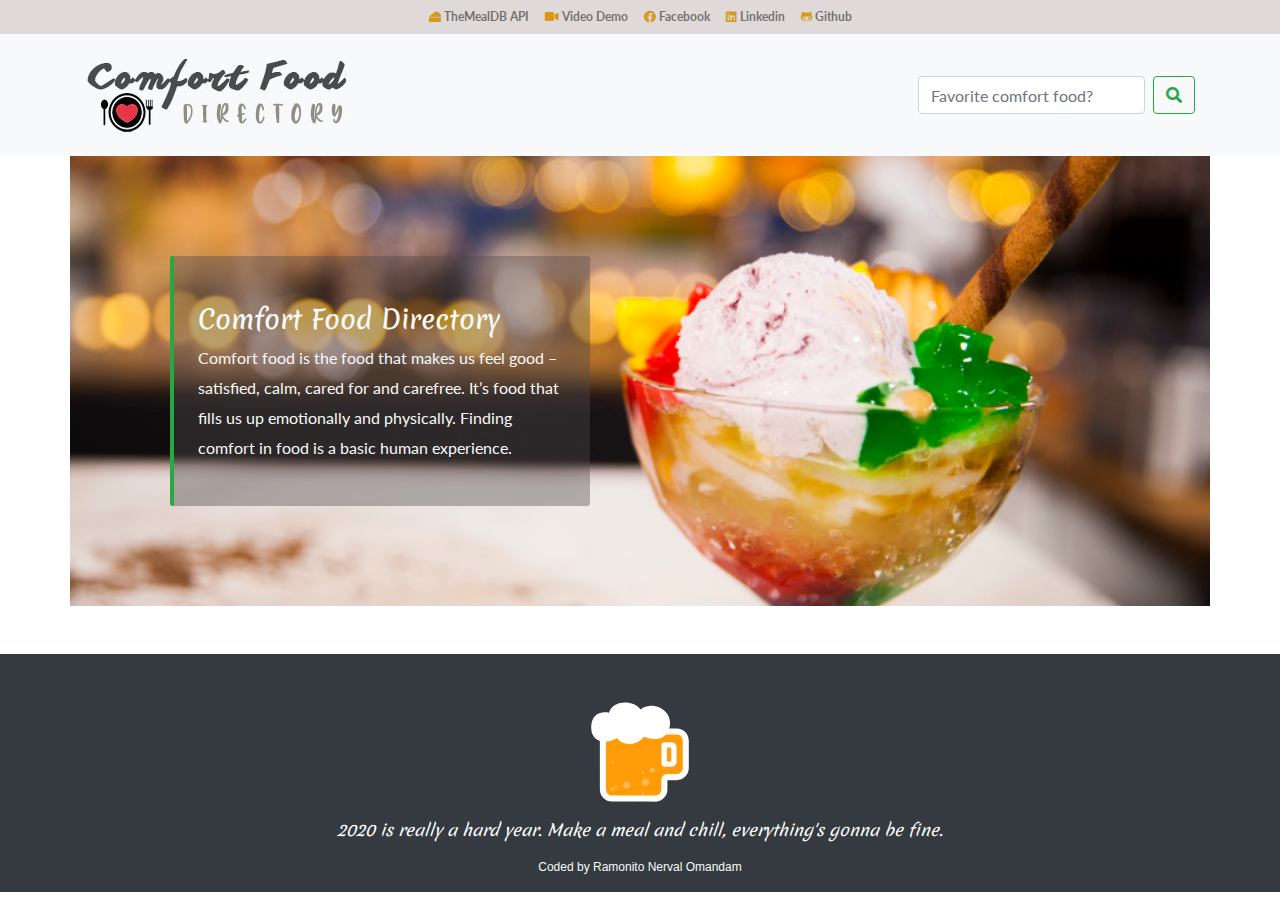
<file: index.html>
<!doctype html>
<html lang="en">
  <head>
    <!-- Required meta tags -->
    <meta charset="utf-8">
    <meta name="viewport" content="width=device-width, initial-scale=1, shrink-to-fit=no">

    <!-- Custom CSS -->
    <link rel="stylesheet" href="css/style.css">

    <!-- Favicon -->
    <link rel="icon" type="image/png" href="img/favicon.png" />

    <!-- FontAwesome -->
    <link rel="stylesheet" href="https://cdnjs.cloudflare.com/ajax/libs/font-awesome/5.14.0/css/all.min.css">

    <!-- Google Fonts -->
    <link href="https://fonts.googleapis.com/css2?family=Lato&family=Merienda:wght@700&display=swap" rel="stylesheet">

    <!-- Bootstrap CSS -->
    <link rel="stylesheet" href="https://stackpath.bootstrapcdn.com/bootstrap/4.5.2/css/bootstrap.min.css" integrity="sha384-JcKb8q3iqJ61gNV9KGb8thSsNjpSL0n8PARn9HuZOnIxN0hoP+VmmDGMN5t9UJ0Z" crossorigin="anonymous">

    <title>Comfort Food Directory | Food is the best comforter!</title>
  </head>
  <body>

    <div class="nav-wrapper lato">
      <div class="container-fluid top-most-nav fs-12 fw-700">
        <div class="container-xl mx-auto">
            <nav class="navbar navbar-expand-sm navbar-light">
              <button class="navbar-toggler mx-auto" type="button" data-toggle="collapse" data-target="#navbarNav">
                  <span class="navbar-toggler-icon"></span>
              </button>
              <div class="collapse navbar-collapse" id="navbarNav">
                <ul class="navbar-nav mx-auto">
                  <li class="nav-item inline-block">
                    <a class="nav-link" target="_blank" href="https://www.themealdb.com/"><i class="fas fa-cheese"></i> TheMealDB API</a>
                  </li>
                  <li class="nav-item">
                    <a class="nav-link" target="_blank" href="demo-video-comfort-food-directory/comfort-food-directory.html"><i class="fas fa-video"></i> Video Demo</a>
                  </li>
                  <li class="nav-item">
                    <a class="nav-link" target="_blank" href="https://fb.com/ramonito.omandam"><i class="fab fa-facebook"></i> Facebook</a>
                  </li>
                  <li class="nav-item">
                    <a class="nav-link" target="_blank" href="https://www.linkedin.com/in/ramonitoomandam/"><i class="fab fa-linkedin"></i> Linkedin</a>
                  </li>
                  <li class="nav-item">
                    <a class="nav-link" target="_blank" href="https://github.com/ramonice/comfort-food-directory.git"><i class="fab fa-github-alt"></i> Github</a>
                  </li>
                </ul>
              </div>
            </nav>
        </div>
      </div>

      <div class="container-fluid bg-light lato">
        <div class="container-xl mx-auto">
          <nav class="navbar py-3 navbar-light bg-light d-flex justify-content-center justify-content-md-between">
            <a class="navbar-brand"><img src="img/logo.jpg" class="img-fluid" alt="comfort-food-directory"></a>
            <form action="" class="form-inline" id="submit">
              <input class="form-control mr-0 mr-sm-2" type="text" id="search" placeholder="Favorite comfort food?" aria-label="Search">
              <button class="btn btn-outline-success my-2 my-sm-0 mx-auto mx-sm-0" type="submit"><i class="fas fa-search"></i></button>
            </form>
          </nav>
        </div>
      </div>
    </div>
    
    <div class="container-xl mx-auto lato">  

      <div class="row hero d-flex align-items-center text-light">
        <div class="site-intro px-0 px-sm-4 pt-0 pt-sm-5">
          <h1 class="fs-26 merienda">Comfort Food Directory</h1>
          <p class="lh-30">Comfort food is the food that makes us feel good – satisfied, calm, cared for and carefree. 
            It’s food that fills us up emotionally and physically. Finding comfort in food is a basic human experience.</p>
        </div>
      </div><!-- hero -->

    </div><!-- container-xl mx-auto -->

    <div class="container-fluid">

      <div class="w-100 text-center" id="result-heading"></div>

    </div>

    <div class="container-fluid">
      <div class="container-xl mx-auto">
        <div class="row"> 

          <div id="meals" class="meals d-flex justify-content-center flex-wrap"></div>
  
        </div><!-- row -->
      </div>
    </div>

    <div class="modal fade mt-300 lato" id="mealInfo" tabindex="-1" aria-labelledby="exampleModalLabel" aria-hidden="true">
      <div class="modal-dialog">
        <div class="modal-content">

          <div id="single-meal"></div>

          <div class="modal-footer">
            <button type="button" class="btn btn-secondary" data-dismiss="modal">Close</button>
          </div>
        </div>
      </div>
    </div>

    <div class="container-fluid mt-5 bg-dark">
      <div class="container-xl mx-auto">
        <div class="row pt-5 pb-2"><img class="mx-auto mb-2" src="img/animated-beer.svg" alt=""></div> 
        <div class="row"><p class="merienda text-white mx-auto text-center font-italic">2020 is really a hard year. Make a meal and chill, everything's gonna be fine.</p></div>
        <div class="row"><p class="mx-auto text-light fs-12">Coded by Ramonito Nerval Omandam</p></div>
      </div>
    </div>

    <!-- Custom JS -->
    <script src="js/main.js"></script>

    <!-- Optional JavaScript -->
    <!-- jQuery first, then Popper.js, then Bootstrap JS -->
    <script src="https://code.jquery.com/jquery-3.5.1.slim.min.js" integrity="sha384-DfXdz2htPH0lsSSs5nCTpuj/zy4C+OGpamoFVy38MVBnE+IbbVYUew+OrCXaRkfj" crossorigin="anonymous"></script>
    <script src="https://cdn.jsdelivr.net/npm/popper.js@1.16.1/dist/umd/popper.min.js" integrity="sha384-9/reFTGAW83EW2RDu2S0VKaIzap3H66lZH81PoYlFhbGU+6BZp6G7niu735Sk7lN" crossorigin="anonymous"></script>
    <script src="https://stackpath.bootstrapcdn.com/bootstrap/4.5.2/js/bootstrap.min.js" integrity="sha384-B4gt1jrGC7Jh4AgTPSdUtOBvfO8shuf57BaghqFfPlYxofvL8/KUEfYiJOMMV+rV" crossorigin="anonymous"></script>
  </body>
</html>
</file>
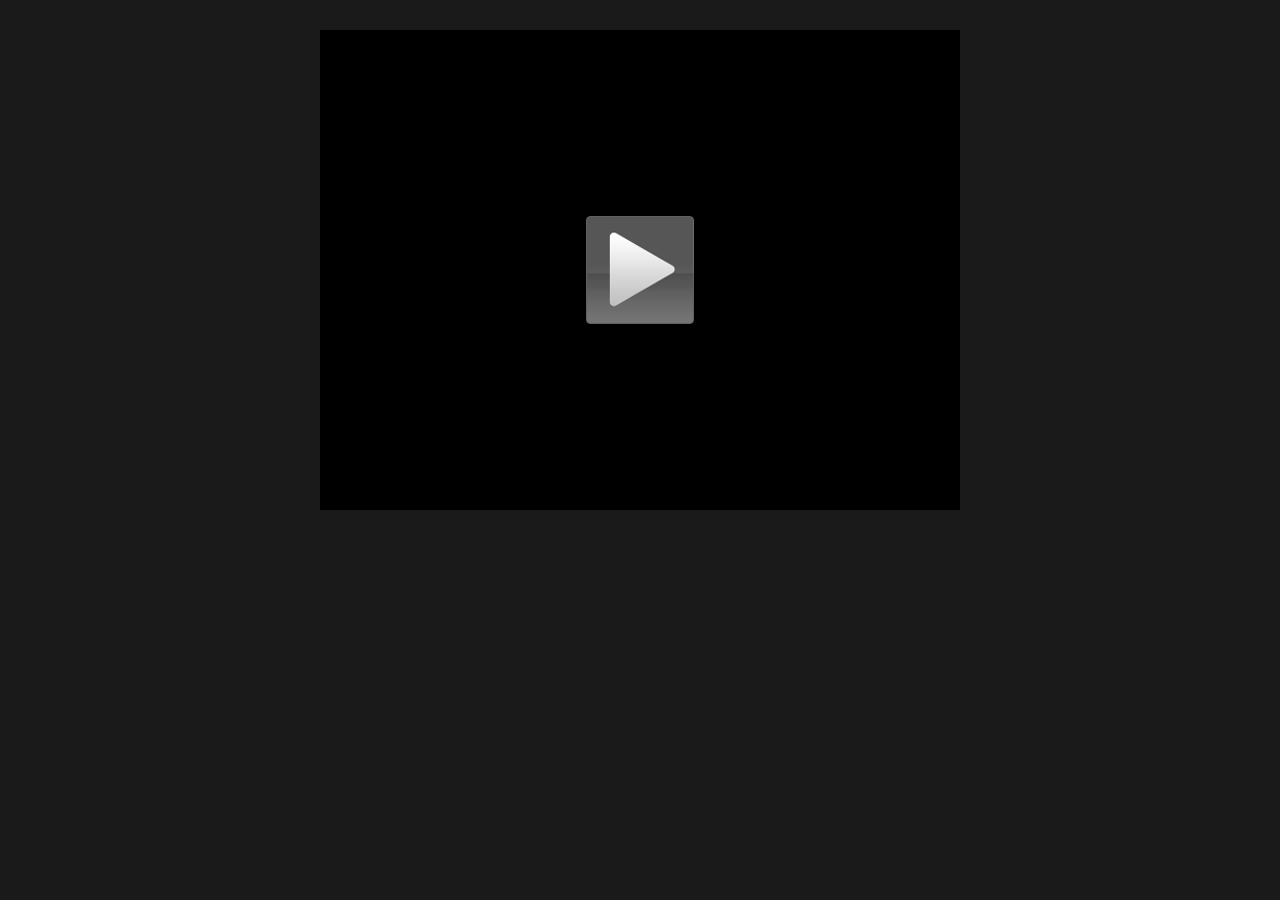
<file: demo-video-comfort-food-directory/comfort-food-directory.html>
<!DOCTYPE HTML>
<html>
<head>
<!-- Favicon -->
<link rel="icon" type="image/png" href="../img/favicon.png" />
<meta name="google" value="notranslate" /> 
<meta http-equiv="Content-Type" content="text/html; charset=utf-8" />
<meta http-equiv="X-UA-Compatible" content="IE=edge,chrome=1">
<title>Comfort Food Directory | Food is the best comforter!</title>

<style>
html, body {
	margin: 0px;
	padding: 0px;
	font-family:Verdana, Geneva, sans-serif;
	background-color: #1a1a1a;
	text-align: center;
	width: 100%;
    height: 100%; 
}

</style>

<link href="comfort-food-directory_embed.css" rel="stylesheet" type="text/css">
</head>
<body>
<iframe class="tscplayer_inline" id="embeddedSmartPlayerInstance" src="comfort-food-directory_player.html?embedIFrameId=embeddedSmartPlayerInstance" scrolling="no" frameborder="0" webkitAllowFullScreen mozallowfullscreen allowFullScreen></iframe>

</body>
</html>
</file>
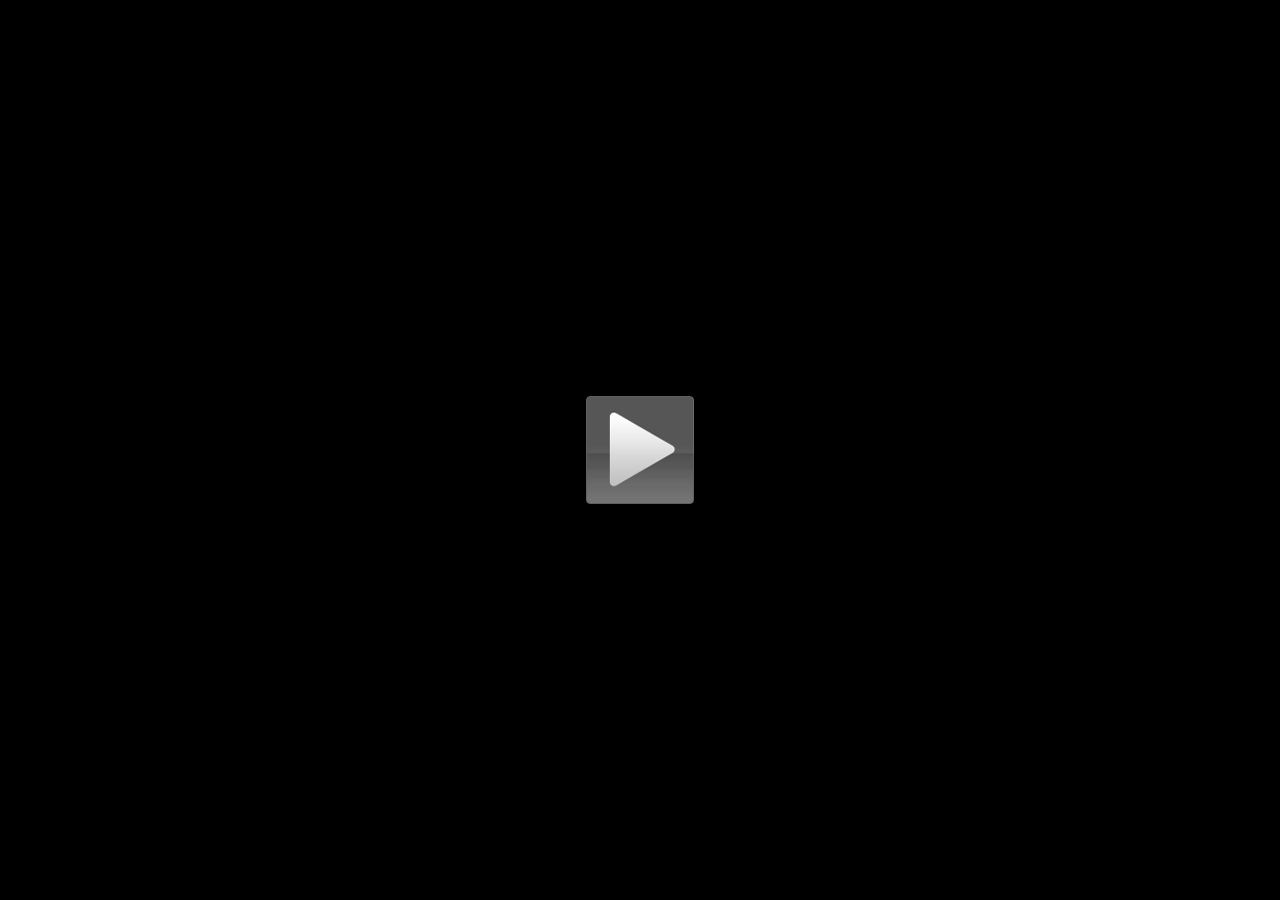
<file: demo-video-comfort-food-directory/comfort-food-directory_player.html>
<!DOCTYPE html>
<!-- saved from url=(0014)about:internet -->
<html>
<head>
<meta name="google" value="notranslate" /> 
<meta http-equiv="Content-Type" content="text/html; charset=utf-8" />
<meta name="viewport" content="width=device-width, initial-scale=1" />
<meta http-equiv="X-UA-Compatible" content="IE=edge,chrome=1">
<title></title>
    <link href='https://fonts.googleapis.com/css?family=Quicksand|Actor' rel='stylesheet' type='text/css'>
<link href="skins/overlay/techsmith-smart-player.min.css" rel="stylesheet" type="text/css" />

<style>
html, body {
	background-color: #1a1a1a;
}
</style>
</head>
<body>

<div id="tscVideoContent">
    <img width="32px" height="32px" style="position: absolute; top: 50%; left: 50%; margin: -16px 0 0 -16px"
         src="[data-uri]">
</div>

<script src="scripts/config_xml.js"></script>
<script type="text/javascript">
    (function (window) {
        function setup(TSC) {
            TSC.playerConfiguration.setFlashPlayerSwf("comfort-food-directory_controller.swf");
             TSC.playerConfiguration.addMediaSrc("comfort-food-directory.mp4");
             TSC.playerConfiguration.setXMPSrc("comfort-food-directory_config.xml");
             
             TSC.playerConfiguration.setAutoHideControls(true);
             TSC.playerConfiguration.setBackgroundColor("#000000");
             TSC.playerConfiguration.setCaptionsEnabled(false);
             TSC.playerConfiguration.setSidebarEnabled(false);
             
             TSC.playerConfiguration.setAutoPlayMedia(false);
             TSC.playerConfiguration.setPosterImageSrc("comfort-food-directory_First_Frame.png");
             TSC.playerConfiguration.setIsSearchable(true);
             TSC.playerConfiguration.setEndActionType("stop");
             TSC.playerConfiguration.setEndActionParam("true");
             TSC.playerConfiguration.setAllowRewind(-1);
             

             TSC.localizationStrings.setLanguage(TSC.languageCodes.ENGLISH);
			 
			 // Uncomment to turn full frame mode on
             //TSC.playerConfiguration.setDisableFullframeMode(false);

             // Uncomment to set custom skin for Flash
             //TSC.playerConfiguration.setConfigurationSrc("skins/configuration_present.xml");

             // Use Fathom service
             //TSC.playerConfiguration.setFathomId("666850b8c609432d8c465dbaab3702a7");

             // Uncomment to see hotspot shapes
             //TSC.playerConfiguration.setDebugHotspot(true);

            // Uncomment to force flash player
            //TSC.playerConfiguration.setForceFlashPlayer(true);

            TSC.mediaPlayer.init("#tscVideoContent");
        }

        function loadScript(e,t){if(!e||!(typeof e==="string")){return}var n=document.createElement("script");if(typeof document.attachEvent==="object"){n.onreadystatechange=function(){if(n.readyState==="complete"||n.readyState==="loaded"){if(t){t()}}}}else{n.onload=function(){if(t){t()}}}n.src=e;document.getElementsByTagName("head")[0].appendChild(n)}

        loadScript('scripts/techsmith-smart-player.min.js', function() {
            setup(window["TSC"]);
        });
    }(window));
</script>
</body>
</html>
</file>
<file: css/style.css>
:root {
  /* colors */
  --dalandan: #d69a18;
  --green: #67bd62;
  --dark-white: #dfd9d9;
  --lato: 'Lato', sans-serif;
  --merienda: 'Merienda', cursive;
}

/* #region general */
.lato { font-family: 'Lato', sans-serif; }
.merienda { font-family: 'Merienda', cursive; }

.bg-dark-white { background-color: var(--dark-white); }

.fs-12 { font-size: 12px; }
.fs-14 { font-size: 14px; }
.fs-26 { font-size: 26px; }

.lh-30 { line-height: 30px; }

.fw-700 { font-weight: 700; }

.mt-300 { margin-top: 150px; }

.container-fluid { padding-left: 0 !important; padding-right: 0 !important; }
/* #endregion general */

/* #region navbars */
.top-most-nav { background-color: var(--dark-white); }
.top-most-nav i { color: var(--dalandan); }
.nav-wrapper { position: sticky; top: 0px; z-index: 9999; }
.navbar-brand { margin-right: 0 !important; }
.navbar { padding: 0 !important; }
/* #endregion navbars */

/* #region hero */
.hero {
  height: 450px;
  background-image: url('../img/hero-halox2.jpg');
  background-size: cover;
  background-position: center;
  background-repeat: no-repeat;
}

.site-intro {
  height: 250px;
  width: 420px;
  background-color: rgba(80, 74, 75, 0.4);
  margin-left: 100px;
  border-left: solid 4px var(--green);
  border-radius: 3px;
}
/* #endregion hero */

/* region Search Meal */
.meal {
  cursor: pointer;
  position: relative;
  height: 180px;
  width: 180px;
  text-align: center;
}

.meal img {
  width: 100%;
  height: 100%;
  border: 4px #fff solid;
  border-radius: 2px;
}

.meal-info {
  color: #fff;
  position: absolute;
  top: 0;
  left: 0;
  height: 100%;
  width: 100%;
  background: rgba(0,0,0,0.3);
  display: flex;
  align-items: center;
  justify-content: center;
  transition: opacity 0.2s ease-in;
  opacity: 0;
}

.meal:hover .meal-info {
  opacity: 1;
}
/* endregion Search Meal */

/* #region media queries */
@media (max-width: 624px) {
  .site-intro {
    width: 100%;
    max-height: 400px;
    margin: 10px;
    text-align: center;
    background-color: rgba(80, 74, 75, 0.6);
    padding-top: 0 !important;
  }
  .site-intro p {
    line-height: 25px;
  }
  .modal {
    margin-top: 280px;
  }
}
/* #endregion media queries */
</file>
<file: demo-video-comfort-food-directory/comfort-food-directory_embed.css>
@charset "utf-8";

#tsc_player {
   z-index: 9999;	
}

.tscplayer_inline {
	position:static;
	margin: 30px;
	width: 640px;
	height: 480px;
	z-index:auto;
}

.tscplayer_fullframe {
	position:absolute;
	top: 0px;
	left: 0px;
	margin: 0px;
	padding: 0px;
	z-index: 9999;	
}

@media screen and (max-width: 640px) {
    .tscplayer_inline {
	width: 100%;
    }
}
</file>
<file: demo-video-comfort-food-directory/skins/overlay/techsmith-smart-player.min.css>
html{color:#000}body,div,dl,dt,dd,ul,ol,li,h1,h2,h3,h4,h5,h6,pre,code,form,fieldset,legend,input,textarea,p,blockquote,th,td{margin:0;padding:0}table{border-collapse:collapse;border-spacing:0}fieldset,img{border:0}address,caption,cite,code,dfn,em,strong,th,var{font-style:normal;font-weight:400}li{list-style:none}caption,th{text-align:left}h1,h2,h3,h4,h5,h6{font-size:100%;font-weight:400}q:before,q:after{content:''}abbr,acronym{border:0;font-variant:normal}sup{vertical-align:text-top}sub{vertical-align:text-bottom}input,textarea,select{font-family:inherit;font-size:inherit;font-weight:inherit}input,textarea,select{*font-size:100%}legend{color:#000}body{font:13px/1.231 arial,helvetica,clean,sans-serif;*font-size:small;*font:x-small}table{font-size:inherit;font:100%}pre,code,kbd,samp,tt{font-family:monospace;*font-size:108%;line-height:100%}h1{font-size:138.5%}h2{font-size:123.1%}h3{font-size:108%}h1,h2,h3{margin:1em 0}h1,h2,h3,h4,h5,h6,strong{font-weight:700}abbr,acronym{border-bottom:1px dotted #000;cursor:help}em{font-style:italic}blockquote,ul,ol,dl{margin:1em}ol,ul,dl{margin-left:2em}ol li{list-style:decimal outside}ul li{list-style:disc outside}dl dd{margin-left:1em}th,td{border:0;padding:.5em}th{font-weight:700;text-align:center}caption{margin-bottom:.5em;text-align:center}p,fieldset,table,pre{margin:0}input[type=text],input[type=password],textarea{width:12.25em;*width:11.9em}html,body{height:100%}html,body,form,fieldset,p,div,h1,h2,h3,h4,h5,h6{-webkit-text-size-adjust:none}body{margin:0;padding:0;overflow:hidden;background-color:#000;-ms-touch-action:none;touch-action:none}object:focus{outline:0}#tscVideoContent{width:100%;height:100%;padding:0;margin:0;overflow:hidden}#tscVideoContent video{width:100%;height:100%}#videoWrapper{width:100%;height:100%}#videoDiv{width:100%;height:100%}#hotspotContainer,#hotspotContainerDebug{position:absolute}#alertDialog{display:none;position:absolute;text-align:center;z-index:12;padding:15px;color:#434343;font-size:20px;top:30px;left:25%;right:25%;background-color:#fff;border:1px solid #bcbcbc}#alertDialog span{display:block;max-height:200px;overflow-y:auto}#alertDialog h4{font-size:16px;padding:5px 0;border-radius:20px;margin-top:14px;text-align:center;margin-left:auto;margin-right:auto;max-width:200px;color:#434343;background-color:#fff;border:1px solid #bcbcbc}.alertDialogClose{display:block;float:right}#tsc_io_container{position:absolute;z-index:12;width:100%;height:100%;top:45%;padding:0;margin:0;text-align:center;color:#fff}#tsc_io_message{margin-left:auto;margin-right:auto;padding:8px;background-color:rgba(0,0,0,.8);border-top-right-radius:12px;border-top-left-radius:12px;border-bottom-right-radius:12px;border-bottom-left-radius:12px;-moz-border-radius:12px;-webkit-border-radius:12px;max-width:300px}#tsc_io_message span{display:block}#tsc_io_container img{border:0;margin:10px 10px 0}.centeredImage{vertical-align:middle;text-align:center}#screenText{display:none}#speechText{display:none}#hotspots{position:absolute;width:100%;height:100%;top:0;left:0}#hotspots.hide{display:none}#hotspots area:focus,#hotspots area:active{outline:0}.hotspots_mapimg{position:absolute;width:100%;height:100%}#youtubePointerEventWorkaround{position:absolute;width:100%;height:100%;top:0}#youtubePointerEventWorkaround.hide{display:none}#caption{position:absolute;left:20px;right:20px}#caption p{display:inline-block;background-color:#000;font-family:Arial,Helvetica,sans-serif;color:#FFF;line-height:1.2}#caption.hide{display:none}#caption.caption_under_video{position:relative;bottom:0;left:0;right:0}.captionVAlignTop{top:20px}.captionVAlignBottom{bottom:54px}.captionHAlignLeft{text-align:left}.captionHAlignCenter{text-align:center}.captionHAlignRight{text-align:right}#videoClickToPlayLink,#videoClickToReplayLink{position:absolute;top:0;left:0;display:block;width:100%;height:100%;background-position:center center;background-repeat:no-repeat;background-size:100%;cursor:pointer}.noClickToPlayEvents{pointer-events:none}#videoClickToPlay,#videoClickToReplay{position:absolute;top:50%;left:50%}#markers{width:100%;height:100%}.foundSearchText{color:#40C6E2}.appplayer{position:relative;border-radius:5px;background-size:cover;z-index:1}.posterFade{background:rgba(0,0,0,.6);border-radius:5px;height:100%}.appplayer .content{text-align:center;z-index:2}.appplayer h2{color:#fff;font-weight:700;margin:50px 0 10px;text-shadow:0 0 2px #000;filter:dropshadow(color=#000000,offx=0,offy=0);z-index:2}.externalDefaultPlaybackContainer{position:relative;background-size:cover;z-index:1;background-color:#000;width:100%;height:100%}.externalLargePlayBtn{display:block;width:73px;height:73px;background:url([data-uri]) no-repeat;background-size:contain;cursor:pointer;z-index:2}.centerAbsoluteElement{position:absolute;top:50%;left:50%;-webkit-transform:translate(-50%,-50%);transform:translate(-50%,-50%)}.openVideoSmartPlayerContainer{display:-webkit-box;display:-webkit-flexbox;display:-webkit-flex;display:flex;-webkit-box-align:center;-webkit-flex-align:center;-webkit-align-items:center;align-items:center;height:100%;width:100%;z-index:9;-webkit-box-sizing:border-box;box-sizing:border-box}.openVideoSmartPlayerButton{text-align:center;display:block;border-radius:12px;padding:20px 10px 20px 60px;background:url([data-uri]) no-repeat;background-size:40px auto;background-position:10px center;background-color:#42474C;border:1px solid rgba(255,255,255,.2);color:#fff;font-size:16px;max-width:360px;margin:auto;-webkit-box-shadow:0 2px 6px 2px rgba(0,0,0,.2);box-shadow:0 2px 6px 2px rgba(0,0,0,.2);text-shadow:1px 1px 0 rgba(0,0,0,.8);cursor:pointer;webkit-user-select:none;-webkit-box-sizing:border-box;box-sizing:border-box}.appstoreBtn{display:block;width:91px;height:30px;background:url([data-uri]) no-repeat;background-size:contain;margin:auto;z-index:2}.appNativePlayBtn{position:absolute;left:25%;bottom:8px;display:block;width:50%;height:30px;background:url([data-uri]) center no-repeat;background-size:129px 38px;color:#fff;cursor:pointer;text-shadow:0 -1px 0 #000;filter:dropshadow(color=#000000,offx=0,offy=-1);font-size:.8em;font-weight:700;text-align:center;margin:0 auto;padding-top:8px;z-index:4}.appNativePlayBtnText{font-size:.9em;font-weight:700;text-align:center;padding-top:2px}.topBrdr,.btmBrdr{height:8px;width:100%}.topBrdr{border-radius:5px 5px 0 0;border-top:1px solid #ccc}.btmBrdr{position:absolute;bottom:0;left:0;z-index:3;border-radius:0 0 5px 5px;border-top:1px solid #888;border-bottom:1px solid #000}.topBrdrInner,.btmBrdrInner{width:100%;height:7px}.topBrdrInner{padding-bottom:1px;border-radius:4px 4px 0 0;background:-webkit-linear-gradient(top,rgba(116,115,115,1) 0,rgba(54,54,54,1) 100%);background:linear-gradient(top,rgba(116,115,115,1) 0,rgba(54,54,54,1) 100%)}.btmBrdrInner{position:absolute;bottom:0;left:0;z-index:3;padding-top:1px;border-radius:0 0 4px 4px;background:-webkit-linear-gradient(top,#474747 0,#333 100%);background:linear-gradient(top,#474747 0,#333 100%)}.fullSizePosterImgContainer{display:display;background-size:contain!important;background-position:center!important;background-repeat:no-repeat!important;width:100%;height:100%;background-color:#000!important}.sr-only{position:absolute;width:1px;height:1px;padding:0;margin:-1px;overflow:hidden;clip:rect(0,0,0,0);border:0}@media (max-width:320px){.openVideoSmartPlayerButton{width:260px;font-size:14px;background-position:15px center}}#imageWrapper{width:100%;height:100%;-webkit-transition:all .3s cubic-bezier(.16,.86,.74,.89)!important;-moz-transition:all .3s cubic-bezier(.16,.86,.74,.89)!important;-ms-transition:all .3s cubic-bezier(.16,.86,.74,.89)!important;-o-transition:all .3s cubic-bezier(.16,.86,.74,.89)!important;transition:all .3s cubic-bezier(.16,.86,.74,.89)!important}#imageDiv{max-width:100%;max-height:100%}.imageDiv-animation-style{-webkit-transition:all .3s cubic-bezier(.16,.86,.74,.89)!important;-moz-transition:all .3s cubic-bezier(.16,.86,.74,.89)!important;-ms-transition:all .3s cubic-bezier(.16,.86,.74,.89)!important;-o-transition:all .3s cubic-bezier(.16,.86,.74,.89)!important;transition:all .3s cubic-bezier(.16,.86,.74,.89)!important}#quizBar{display:none;z-index:11;width:100%;background:#005a8c;color:#fff;font-size:1.125rem;font-weight:300;font-family:museo sans,Arial,Helvetica,sans-serif;height:40px;line-height:40px;text-align:center;position:absolute;bottom:0;cursor:pointer;-webkit-user-select:none;-moz-user-select:none;-ms-user-select:none;-o-user-select:none;user-select:none}#controls{position:absolute;bottom:0;left:0;width:100%;overflow:visible;font-family:Helvetica,Arial,sans-serif;z-index:3}.hide #controls{display:none}#controls .controls_left{float:left;margin-right:-15px}#controls .controls_right{float:right;margin-left:-15px}#controls .control_button{display:block;float:left;padding:0;border-style:none;background-color:transparent;cursor:pointer}#controls .control_button:focus{outline:0}#controls .hide{display:none}#controls.caption_under_video{position:relative;bottom:0;left:0;right:0}#progress{overflow:hidden}#progress_box{overflow:hidden;padding:0 15px}#progress_scrubbar_track_left{float:left}#progress_scrubbar_track_right{float:right}#progress_scrubbar_track{position:relative;display:block;width:auto;cursor:pointer;touch-action:none}#progress_scrubbar_track .scrubbar_track,#progress_scrubbar_track .scrubbar_loaded_track,#progress_scrubbar_track .scrubbar_played_track{position:absolute;left:0}#progress_scrubbar_track .scrubbar_track{width:100%}#play_progress{overflow:visible}#scrubbar_scrubber{position:absolute;top:0;right:0}#progress .seperator{float:right}#play_time{float:right;margin:0 15px 0 -15px;cursor:default}#markers{position:absolute;top:0;display:none}.volume_wrapper{position:relative;float:left;z-index:1}#volume_slider_container{position:absolute;bottom:100%;transition:height .1s}#volume_slider_container.hide{display:block;height:0}#volume_slider_vertical{position:relative;cursor:pointer}#volume_slider_vertical .ui-slider-range{position:absolute;bottom:0;left:0;width:100%}#volume_slider_vertical .ui-slider-handle{position:absolute;display:block}#playerSettingsContainer{position:absolute;bottom:100%;right:0;padding:10px}#videoSidebar{position:absolute;top:0;left:0;display:none;width:252px;border-color:#4c4c4c;border-width:1px;border-style:none solid;color:#fff;background:#000;background:rgba(0,0,0,.85)}#videoSidebar.right{left:auto;right:0}#videoSidebarHead{position:relative;overflow:hidden;z-index:1}#videoSidebarHead .video_title{font-size:inherit;font-weight:inherit;padding:6px 2px 4px}#searchArea{border:1px solid #ccc;border-radius:12px;margin:0 2px 4px;padding:2px 2px 2px 22px;background:#fff url([data-uri]) scroll no-repeat 3px center;overflow:hidden}.search_disabled #searchArea{display:none}#searchBox{display:block;float:left;width:190px;height:22px;padding:0;border-style:none;font-size:18px}#clearSearchButton{display:block;float:right;width:28px;height:22px;padding:0;border-style:none;background:#fff url([data-uri]) scroll no-repeat center}#fsSearchAlert{display:none;margin:5px 0;padding:10px;color:#fff;font-size:12px;background-color:#ba8a29;background-image:-webkit-gradient(linear,0 0,0 100%,from(#ba8a29),to(#a8502f));background-image:-webkit-linear-gradient(top,#ba8a29,#a8502f);background-image:-moz-linear-gradient(top,#ba8a29,#a8502f);background-image:-ms-linear-gradient(top,#ba8a29,#a8502f);background-image:-o-linear-gradient(top,#ba8a29,#a8502f);border:1px solid maroon;-moz-box-shadow:0 0 5px rgba(0,0,0,.5);-webkit-box-shadow:0 0 5px rgba(0,0,0,.5);text-shadow:1px 1px 0 rgba(0,0,0,.5)}.search_disabled #fsSearchAlert{display:block}#pipimage{background-repeat:no-repeat;background-size:contain;border:1px solid #FFF;margin-top:10px;margin-bottom:10px}#videoSidebarContentWrapper{position:absolute;top:58px;right:0;bottom:0;left:0;overflow:auto}#searchList,#tableOfContentsList{margin:0}#searchList li,#tableOfContentsList li{list-style:none;cursor:pointer}#searchList li:hover,#tableOfContentsList li:hover{background-color:#333;color:#fff}#searchList li.noThumbImage,#tableOfContentsList li.noThumbImage{padding:10px 6px 10px 8px}#searchList li.hasThumbImage,#tableOfContentsList li.hasThumbImage{padding:4px 10px}#searchList .tocItemLabel,#tableOfContentsList .tocItemLabel{position:relative;margin-left:5px}#tsc_quiz_container{font-family:museo sans,Arial,Helvetica,sans-serif;font-size:1rem;font-weight:300;z-index:10;padding:40px 20px;position:fixed;background-color:#FFF;line-height:1.3em;-webkit-transition:top 400ms ease-in;-moz-transition:top 400ms ease-in;-ms-transition:top 400ms ease-in;-o-transition:top 400ms ease-in;transition:top 400ms ease-in}#tsc_question,#tsc_answers{overflow-x:hidden;overflow-y:auto}.image #tsc_question{margin-top:30px;margin-bottom:10px}#quiz_content{height:100%}.image #tsc_quiz_container{opacity:1!important;bottom:40px!important;height:calc(100% - 40px);-webkit-box-sizing:border-box;-moz-box-sizing:border-box;box-sizing:border-box}.minimized{top:100%!important}#tsc_submitting{display:none}#tsc_results,#tsc_submitting{position:absolute;top:0;bottom:0;left:0;right:0;height:180px;text-align:center;margin:auto}#tsc_ungradeable_details,#tsc_title{margin-bottom:25px}#tsc_gradeable_details,#tsc_ungradeable_details{font-size:.8125rem;font-weight:300}#tsc_title,#tsc_submitting{font-size:1.25rem;font-weight:500}#tsc_view_answers_button,#tsc_hide_answers_button{display:block;margin-left:auto;margin-right:auto;margin-top:10px}.submitting-text{display:block}.loading-image{display:block;margin-left:auto;margin-right:auto;margin-top:15px;width:40px;height:40px}#tsc_question{font-size:1.125rem;font-weight:500;word-wrap:break-word;padding-bottom:8px}#tsc_quiz_container h2{letter-spacing:0;line-height:1.125rem;padding:0;margin:0;margin-bottom:12px;min-height:46px;width:480px;color:#000ad2}#tsc_quiz_container label{margin:3px 0;padding:4px 4px 6px;word-wrap:break-word}.active_quiz_item:hover{background-color:#e9e9e9;border-top-left-radius:12px;border-top-right-radius:12px;border-bottom-left-radius:12px;border-bottom-right-radius:12px}.active_quiz_item:active{background-color:#dadff0;border-top-left-radius:12px;border-top-right-radius:12px;border-bottom-left-radius:12px;border-bottom-right-radius:12px}.picked_quiz_item{background-color:#e9e9e9;border-top-left-radius:12px;border-top-right-radius:12px;border-bottom-left-radius:12px;border-bottom-right-radius:12px}.quiz_question{margin:0 0 8px;padding:0;word-wrap:break-word}#tsc_quiz_container input[type=radio]{margin-right:10px}#tsc_quiz_controls{margin-top:10px}.image #tsc_quiz_controls{text-align:right}#tsc_textarea_input,#tsc_text_input{width:85%!important;margin:0!important;font-family:Actor,sans-serif;font-size:16px;font-weight:400}#tsc_question_set_result_info{display:none;margin-top:-25px;position:absolute;width:490px;font-size:12px;color:#666}.tsc_multiple_choice{display:block;text-align:left}.image_feedback,.image_fitb_feedback{height:22px;width:22px;vertical-align:bottom;margin-right:6px}.feedback_placeholder{display:none}.feedback_placeholder_show{display:block}button{cursor:pointer;padding:5px 10px}.image .quiz-button{color:#fff;border-radius:15px;border:0;padding:5px 15px}.image #tsc_previous_button,.image #tsc_hide_answers_button{background-color:#474747}.image #tsc_next_button:disabled,.image #tsc_previous_button:disabled,.image #tsc_submit_button:disabled{color:#a5a09f;background-color:#d8d8d8}.image #tsc_next_button,.image #tsc_submit_button,.image #tsc_view_answers_button{background-color:#005a8c}#tsc_previous_button{display:none}#tsc_next_button{display:none}#tsc_submit_button{display:none}#tsc_continue_button{float:right;display:none}#tsc_quiz_setup_container{font-family:Arial,Helvetica,sans-serif;font-size:18px;z-index:10;position:absolute;text-align:center;background-color:#FFF}#tsc_quiz_setup_container label{display:none;margin-left:4px}#tsc_quiz_question_count{padding:8px 4px 0;text-align:center;position:absolute;top:0;right:18px;border-left:#e9e9e9 solid thin;border-right:#e9e9e9 solid thin;border-bottom:#e9e9e9 solid thin}.tsc_quiz_question_count_current{font-size:1rem;font-family:Museo,sans-serif,Arial,Helvetica;font-weight:300;color:#000}.tsc_quiz_question_count_total{margin-left:2px;font-size:14px}#tsc_answers{word-wrap:break-word;-webkit-overflow-scrolling:touch;text-align:center}@media screen and (min-height:401px){#tsc_quiz_container{border:1px solid #CCC;-moz-box-shadow:0 0 5px rgba(0,0,0,.5);-webkit-box-shadow:0 0 5px rgba(0,0,0,.5)}.video #tsc_quiz_container{-moz-min-width:360px;-ms-min-width:360px;-o-min-width:360px;-webkit-min-width:360px;min-width:360px;max-width:580px;bottom:0;left:0;padding:20px;border-top-right-radius:22px;border-top-left-radius:22px;border-bottom-right-radius:22px;border-bottom-left-radius:22px;-moz-border-radius:22px;-webkit-border-radius:22px}.image #tsc_quiz_container{padding:0 20px;max-height:none!important;top:0;right:0;width:300px;border-top:#999 solid thin;border-left:#999 solid thin}#tsc_quiz_setup_container{width:560px;left:50%;top:15px;margin-left:-280px;border:1px solid #CCC;border-top-right-radius:22px;border-top-left-radius:22px;border-bottom-right-radius:22px;border-bottom-left-radius:22px;-moz-border-radius:22px;-webkit-border-radius:22px;-moz-box-shadow:0 0 10px rgba(0,0,0,.5);-webkit-box-shadow:0 0 10px rgba(0,0,0,.5)}.video #tsc_question,.video #tsc_answers{margin-top:10px}.video #tsc_question{max-height:95px}.image #tsc_question{max-height:calc(40vh - 75px)}.image #tsc_answers{max-height:calc(60vh - 75px);margin-bottom:10px}.inputBlock{margin-top:12px;text-align:left;width:404px;margin-left:auto;margin-right:auto}.inputContainer{text-align:center;margin-bottom:20px}#tsc_quiz_setup_container h2{color:#000ad2;text-align:left;font-size:1.2em;margin:20px 30px}#tsc_quiz_setup_container p{margin:20px 0}#tsc_quiz_setup_container input{font-size:1.1em;color:#325ea3;width:400px}#tsc_quiz_setup_container button{padding:10px 15px;font-size:1.4em}#tsc_quiz_setup_container a{margin-top:10px;padding:6px 10px;font-size:.75em;text-decoration:none;color:#fff;background-color:#333;-moz-border-radius:6px;-webkit-border-radius:6px;-moz-box-shadow:0 0 1px rgba(0,0,0,.5);-webkit-box-shadow:0 0 1px rgba(0,0,0,.5)}}@media screen and (max-width:720px){.image #tsc_question{font-size:1rem}.image #tsc_answers{font-size:.8125rem}.image #tsc_quiz_container{width:285px}}@media screen and (max-height:400px){#tsc_quiz_container{left:0!important;top:0;right:0;max-height:400px!important;border-top-right-radius:0;border-top-left-radius:0;border-bottom-right-radius:0;border-bottom-left-radius:0!important;-moz-border-radius:0;-webkit-border-radius:0;height:100%}#quiz_content{padding:0 10px}.video #tsc_quiz_container{padding:0;bottom:0}.image #tsc_quiz_container{bottom:40px;padding:0;width:auto}#tsc_question,#tsc_answers{margin-bottom:10px}.video #tsc_question{max-height:calc(40% - 65px);margin-top:30px}.video #tsc_answers{max-height:calc(60% - 65px)}.image #tsc_question{max-height:calc(40vh - 80px)}.image #tsc_answers{max-height:calc(60vh - 80px)}#tsc_quiz_container h2{margin:8px 4px 12px 8px;min-height:46px;font-size:28px;width:82%}#tsc_question_set_result_info{width:80%;margin-left:10px;margin-bottom:-30px}button{cursor:pointer;padding:10px 15px;font-size:18px}#tsc_previous_button{display:none}#tsc_next_button{display:none}#tsc_submit_button{float:right;margin-left:4px;display:none}#tsc_continue_button{float:right;display:none}#tsc_quiz_controls{position:absolute;left:0;z-index:1;padding:10px}.video #tsc_quiz_controls{right:0;bottom:0}.image #tsc_quiz_controls{right:20px;bottom:10px}#tsc_quiz_setup_container{width:100%;height:100%;left:0;top:0}.inputBlock{margin-top:12px;text-align:left;width:404px;margin-left:auto;margin-right:auto}.inputContainer{text-align:center;margin-bottom:10px}#tsc_quiz_setup_container h2{color:#000ad2;font-size:1.1em;margin:15px 10px}#tsc_quiz_setup_container p{margin:20px 0}#tsc_quiz_setup_container input{font-size:1.1em;color:#325ea3;width:400px}#tsc_quiz_setup_container button{padding:10px 15px;font-size:1.4em}#tsc_quiz_setup_container a{margin-top:10px;padding:6px 10px;font-size:1.4em;text-decoration:none;color:#fff;background-color:#333;-moz-border-radius:6px;-webkit-border-radius:6px;-moz-box-shadow:0 0 1px rgba(0,0,0,.5);-webkit-box-shadow:0 0 1px rgba(0,0,0,.5)}}#tsc_confirmation_container{font-family:Arial,Helvetica,sans-serif;font-size:18px;z-index:10;padding:6px;position:absolute;left:0;bottom:0;width:200px;background-color:#FFF;border:1px solid #CCC;line-height:1.3em;-moz-box-shadow:0 0 5px rgba(0,0,0,.5);-webkit-box-shadow:0 0 5px rgba(0,0,0,.5)}.video #tsc_confirmation_container{border-top-right-radius:22px;border-top-left-radius:22px;border-bottom-right-radius:22px;border-bottom-left-radius:22px;-moz-border-radius:22px;-webkit-border-radius:22px}#tsc_review_confirmation_container{font-family:Arial,Helvetica,sans-serif;font-size:18px;z-index:10;padding:6px;position:absolute;left:0;bottom:0;width:200px;background-color:#FFF;border:1px solid #CCC;line-height:1.3em;-moz-box-shadow:0 0 5px rgba(0,0,0,.5);-webkit-box-shadow:0 0 5px rgba(0,0,0,.5)}.video #tsc_review_confirmation_container{border-top-right-radius:22px;border-top-left-radius:22px;border-bottom-right-radius:22px;border-bottom-left-radius:22px;-moz-border-radius:22px;-webkit-border-radius:22px}.image #tsc_overlay{display:none}.video #tsc_overlay{position:absolute;z-index:9;top:0;left:0;background-color:#000;width:100%;height:100%;padding:0;margin:0;-ms-opacity:.7;opacity:.7;-webkit-transition:all 300ms ease-in-out;-moz-transition:all 300ms ease-in-out;-ms-transition:all 300ms ease-in-out;-o-transition:all 300ms ease-in-out;transition:all 300ms ease-in-out}.largeButton{cursor:pointer;text-align:center;color:#fff;padding:15px;margin:5px;font-size:18px;-moz-border-radius:12px;-webkit-border-radius:12px;-moz-box-shadow:0 0 5px rgba(0,0,0,.5);-webkit-box-shadow:0 0 5px rgba(0,0,0,.5);-webkit-box-shadow:0 0 0 1px #666,0 0 0 2px #999,0 0 0 3px #666,1 1 1 6px #666;background:#45484d;background:-moz-linear-gradient(top,rgba(69,72,77,1) 0,rgba(0,0,0,1) 100%);background:-webkit-gradient(linear,left top,left bottom,color-stop(0%,rgba(69,72,77,1)),color-stop(100%,rgba(0,0,0,1)));background:-webkit-linear-gradient(top,rgba(69,72,77,1) 0,rgba(0,0,0,1) 100%);background:-o-linear-gradient(top,rgba(69,72,77,1) 0,rgba(0,0,0,1) 100%);background:-ms-linear-gradient(top,rgba(69,72,77,1) 0,rgba(0,0,0,1) 100%);filter:progid:DXImageTransform.Microsoft.gradient(startColorstr='#45484d', endColorstr='#000000', GradientType=0);text-shadow:1px 1px 1px rgba(0,0,0,.8)}.blueButton{background:#84c4e2;background:url([data-uri]);background:-moz-linear-gradient(top,#84c4e2 0,#369ad6 36%,#3786c9 61%,#66adf1 100%);background:-webkit-gradient(linear,left top,left bottom,color-stop(0%,#84c4e2),color-stop(36%,#369ad6),color-stop(61%,#3786c9),color-stop(100%,#66adf1));background:-webkit-linear-gradient(top,#84c4e2 0,#369ad6 36%,#3786c9 61%,#66adf1 100%);background:-o-linear-gradient(top,#84c4e2 0,#369ad6 36%,#3786c9 61%,#66adf1 100%);background:-ms-linear-gradient(top,#84c4e2 0,#369ad6 36%,#3786c9 61%,#66adf1 100%);background:linear-gradient(top,#84c4e2 0,#369ad6 36%,#3786c9 61%,#66adf1 100%);filter:progid:DXImageTransform.Microsoft.gradient(startColorstr='#84c4e2', endColorstr='#66adf1', GradientType=0)}#tsc_continue_control{font-size:14px}#tsc_review_answers_control{margin-bottom:7px}#tsc_review_control{font-size:14px}#tsc_confirm_control{margin-bottom:7px}.image .chat-bubble-arrow{position:absolute;bottom:-1px;left:50%;margin-left:-15px;border-left:15px solid transparent;border-right:15px solid transparent;border-bottom:15px solid #005a8c}.image .chat-bubble-arrow-border{display:none}.video .chat-bubble-arrow-border{border-color:#CCC transparent transparent;border-style:solid;border-width:15px;height:0;width:0;position:absolute;bottom:-30px;left:130px}.video .chat-bubble-arrow{border-color:#FFF transparent transparent;border-style:solid;border-width:15px;height:0;width:0;position:absolute;bottom:-28px;left:130px}@media all and (device-width:768px) and (device-height:1024px) and (orientation:portrait){.image #tsc_question{max-height:calc(40% - 75px)}.image #tsc_answers{max-height:calc(60% - 75px)}}@media all and (device-width:768px) and (device-height:1024px) and (orientation:landscape){.image #tsc_question{max-height:calc(40% - 75px)}.image #tsc_answers{max-height:calc(60% - 75px)}}.preRoll{position:absolute;z-index:20;overflow:hidden;border:0}.preRollHidden{visibility:hidden}.preRoll-disableMouse{pointer-events:none}.preRoll-fullPage{top:0;left:0;width:100%;height:100%}.spritesheet{display:inline-block;overflow:hidden;background-repeat:no-repeat;background-image:url(spritesheet.png)}.sprite_repeat{background-repeat:repeat-x!important}.rewind_button_normal{width:43px;height:43px;background-position:-192px -226px}.rewind_button_over{width:43px;height:43px;background-position:-240px -226px}.rewind_button_down{width:43px;height:43px;background-position:-144px -288px}.rewind_button_disabled{width:43px;height:43px;background-position:-192px -226px}.play_button_normal{width:43px;height:43px;background-position:-144px -0px}.play_button_over{width:43px;height:43px;background-position:-144px -48px}.play_button_down{width:43px;height:43px;background-position:-96px -288px}.play_button_disabled{width:43px;height:43px;background-position:-144px -0px}.pause_button_normal{width:43px;height:43px;background-position:-96px -192px}.pause_button_over{width:43px;height:43px;background-position:-96px -240px}.pause_button_down{width:43px;height:43px;background-position:-96px -144px}.pause_button_disabled{width:43px;height:43px;background-position:-96px -192px}.previous_button_normal{width:43px;height:43px;background-position:-144px -192px}.previous_button_over{width:43px;height:43px;background-position:-144px -240px}.previous_button_down{width:43px;height:43px;background-position:-144px -144px}.previous_button_disabled{width:43px;height:43px;background-position:-144px -96px}.next_button_normal{width:43px;height:43px;background-position:-96px -48px}.next_button_over{width:43px;height:43px;background-position:-96px -96px}.next_button_down{width:43px;height:43px;background-position:-96px -0px}.next_button_disabled{width:43px;height:43px;background-position:-48px -288px}.settings_button_normal{width:43px;height:43px;background-position:-380px -0px}.settings_button_over{width:43px;height:43px;background-position:-428px -0px}.settings_button_down{width:43px;height:43px;background-position:-332px -0px}.settings_button_disabled{width:43px;height:43px;background-position:-380px -0px}.settings_off_button_normal{width:43px;height:43px;background-position:-476px -0px}.settings_off_button_over{width:43px;height:43px;background-position:-476px -0px}.settings_off_button_down{width:43px;height:43px;background-position:-476px -0px}.settings_off_button_disabled{width:43px;height:43px;background-position:-476px -0px}.closed_caption_button_normal{width:43px;height:43px;background-position:-0px -48px}.closed_caption_button_over{width:43px;height:43px;background-position:-0px -96px}.closed_caption_button_down{width:43px;height:43px;background-position:-0px -0px}.closed_caption_button_disabled{width:43px;height:43px;background-position:-0px -48px}.closed_caption_off_button_normal{width:43px;height:43px;background-position:-0px -144px}.closed_caption_off_button_over{width:43px;height:43px;background-position:-0px -144px}.closed_caption_off_button_down{width:43px;height:43px;background-position:-0px -144px}.closed_caption_off_button_disabled{width:43px;height:43px;background-position:-0px -144px}.toc_button_normal{width:43px;height:43px;background-position:-353px -48px}.toc_button_over{width:43px;height:43px;background-position:-401px -48px}.toc_button_down{width:43px;height:43px;background-position:-305px -48px}.toc_button_disabled{width:43px;height:43px;background-position:-353px -48px}.toc_off_button_normal{width:43px;height:43px;background-position:-449px -48px}.toc_off_button_over{width:43px;height:43px;background-position:-449px -48px}.toc_off_button_down{width:43px;height:43px;background-position:-449px -48px}.toc_off_button_disabled{width:43px;height:43px;background-position:-449px -48px}.fullscreen_enter_button_normal{width:43px;height:43px;background-position:-48px -48px}.fullscreen_enter_button_over{width:43px;height:43px;background-position:-48px -96px}.fullscreen_enter_button_down{width:43px;height:43px;background-position:-48px -0px}.fullscreen_enter_button_disabled{width:43px;height:43px;background-position:-48px -48px}.fullscreen_leave_button_normal{width:43px;height:43px;background-position:-48px -192px}.fullscreen_leave_button_over{width:43px;height:43px;background-position:-48px -240px}.fullscreen_leave_button_down{width:43px;height:43px;background-position:-48px -144px}.fullscreen_leave_button_disabled{width:43px;height:43px;background-position:-48px -192px}.fullframe_enter_button_normal{width:43px;height:43px;background-position:-0px -240px}.fullframe_enter_button_over{width:43px;height:43px;background-position:-0px -240px}.fullframe_enter_button_down{width:43px;height:43px;background-position:-0px -240px}.fullframe_enter_button_disabled{width:43px;height:43px;background-position:-0px -240px}.fullframe_leave_button_normal{width:43px;height:43px;background-position:-0px -288px}.fullframe_leave_button_over{width:43px;height:43px;background-position:-0px -288px}.fullframe_leave_button_down{width:43px;height:43px;background-position:-0px -288px}.fullframe_leave_button_disabled{width:43px;height:43px;background-position:-0px -288px}.play_button_overlay_normal{width:108px;height:108px;background-position:-192px -0px}.play_button_overlay_over{width:108px;height:108px;background-position:-192px -0px}.play_button_overlay_down{width:108px;height:108px;background-position:-192px -0px}.play_button_overlay_disabled{width:108px;height:108px;background-position:-192px -0px}.replay_button_overlay_normal{width:108px;height:108px;background-position:-192px -113px}.replay_button_overlay_over{width:108px;height:108px;background-position:-192px -113px}.replay_button_overlay_down{width:108px;height:108px;background-position:-192px -113px}.replay_button_overlay_disabled{width:108px;height:108px;background-position:-192px -113px}.scroll_down_arrow_normal{width:16px;height:16px;background-position:-14px -213px}.scroll_down_arrow_over{width:16px;height:16px;background-position:-192px -274px}.scroll_down_arrow_down{width:16px;height:16px;background-position:-14px -213px}.scroll_down_arrow_disabled{width:16px;height:16px;background-position:-14px -213px}.scroll_up_arrow_normal{width:16px;height:16px;background-position:-232px -313px}.scroll_up_arrow_over{width:16px;height:16px;background-position:-253px -292px}.scroll_up_arrow_down{width:16px;height:16px;background-position:-232px -292px}.scroll_up_arrow_disabled{width:16px;height:16px;background-position:-232px -313px}.scroll_thumb_bottom_normal{width:14px;height:50px;background-position:-192px -295px}.scroll_thumb_bottom_over{width:14px;height:50px;background-position:-192px -295px}.scroll_thumb_bottom_down{width:14px;height:50px;background-position:-192px -295px}.scroll_thumb_bottom_disabled{width:14px;height:50px;background-position:-192px -295px}.scroll_track_normal{width:15px;height:13px;background-position:-232px -274px}.scroll_track_over{width:16px;height:4px;background-position:-69px -336px}.scroll_track_down{width:16px;height:4px;background-position:-48px -336px}.scroll_track_disabled{width:15px;height:13px;background-position:-232px -274px}.scrubbar_scrubber_normal{width:10px;height:43px;background-position:-305px -0px}.scrubbar_scrubber_over{width:10px;height:43px;background-position:-305px -0px}.scrubbar_scrubber_down{width:10px;height:43px;background-position:-305px -0px}.scrubbar_scrubber_disabled{width:10px;height:43px;background-position:-305px -0px}.unmute_button_normal{width:43px;height:43px;background-position:-545px -48px}.unmute_button_over{width:43px;height:43px;background-position:-305px -96px}.unmute_button_down{width:43px;height:43px;background-position:-497px -48px}.unmute_button_disabled{width:43px;height:43px;background-position:-545px -48px}.volume_button_normal{width:43px;height:43px;background-position:-353px -192px}.volume_button_over{width:43px;height:43px;background-position:-353px -240px}.volume_button_down{width:43px;height:43px;background-position:-305px -144px}.volume_button_disabled{width:43px;height:43px;background-position:-353px -192px}.volume_button_low_normal{width:43px;height:43px;background-position:-401px -96px}.volume_button_low_over{width:43px;height:43px;background-position:-449px -96px}.volume_button_low_down{width:43px;height:43px;background-position:-353px -96px}.volume_button_low_disabled{width:43px;height:43px;background-position:-401px -96px}.volume_button_med_normal{width:43px;height:43px;background-position:-545px -96px}.volume_button_med_over{width:43px;height:43px;background-position:-353px -144px}.volume_button_med_down{width:43px;height:43px;background-position:-497px -96px}.volume_button_med_disabled{width:43px;height:43px;background-position:-545px -96px}.volume_button_high_normal{width:43px;height:43px;background-position:-305px -240px}.volume_button_high_over{width:43px;height:43px;background-position:-305px -288px}.volume_button_high_down{width:43px;height:43px;background-position:-305px -192px}.volume_button_high_disabled{width:43px;height:43px;background-position:-305px -240px}.volumebar_slider_normal{width:13px;height:9px;background-position:-96px -336px}.volumebar_slider_over{width:13px;height:9px;background-position:-96px -336px}.volumebar_slider_down{width:13px;height:9px;background-position:-96px -336px}.volumebar_slider_disabled{width:13px;height:9px;background-position:-96px -336px}.scrubbar_loaded_track_end{width:2px;height:43px;background-position:-288px -226px}.scrubbar_track_left{width:1px;height:43px;background-position:-295px -226px}.scrubbar_track_right{width:1px;height:43px;background-position:-320px -0px}.scrubbar_track{width:2px;height:43px;background-position:-0px -479px}.scrubbar_loaded_track{width:2px;height:43px;background-position:-0px -393px}.scrubbar_played_track{width:2px;height:43px;background-position:-0px -436px}.seperator{width:1px;height:43px;background-position:-326px -0px}.volumebar_track{width:5px;height:2px;background-position:-35px -192px}.volumebar_track_end{width:5px;height:2px;background-position:-35px -199px}.volumebar_backdrop{width:31px;height:97px;background-position:-401px -144px}.control_backdrop_left{width:2px;height:43px;background-position:-0px -192px}.control_backdrop_right{width:2px;height:43px;background-position:-7px -192px}.toc_title_backdrop{width:8px;height:18px;background-position:-0px -522px}.control_backdrop{width:2px;height:43px;background-position:-0px -350px}.quizMarker{width:3px;color:rgba(255,255,255,.5);display:none}#videoClickToPlay,#videoClickToReplay{margin:-54px 0 0 -54px}#progress .seperator{display:none}#play_time{padding:0 5px 0 13px;font-size:15px;line-height:43px;color:#fff}#progress_scrubbar_track{height:43px;margin:0 1px}#scrubbar_scrubber{margin-right:-6px}#volume_slider_container{left:6px;margin-bottom:-4px}#volume_slider_vertical{height:61px;margin-top:19px}#volume_slider_vertical .ui-slider-handle{left:9px;width:13px;height:9px;background-image:url(spritesheet.png);background-position:-96px -336px}#volume_slider_vertical .ui-slider-range{margin-left:15px;width:1px;background-color:#151515}#playerSettingsContainer{margin-bottom:1px;background-color:#4b4b4b;color:#fff}#videoSidebar{bottom:43px}.captionVAlignBottom{bottom:53px}
</file>
